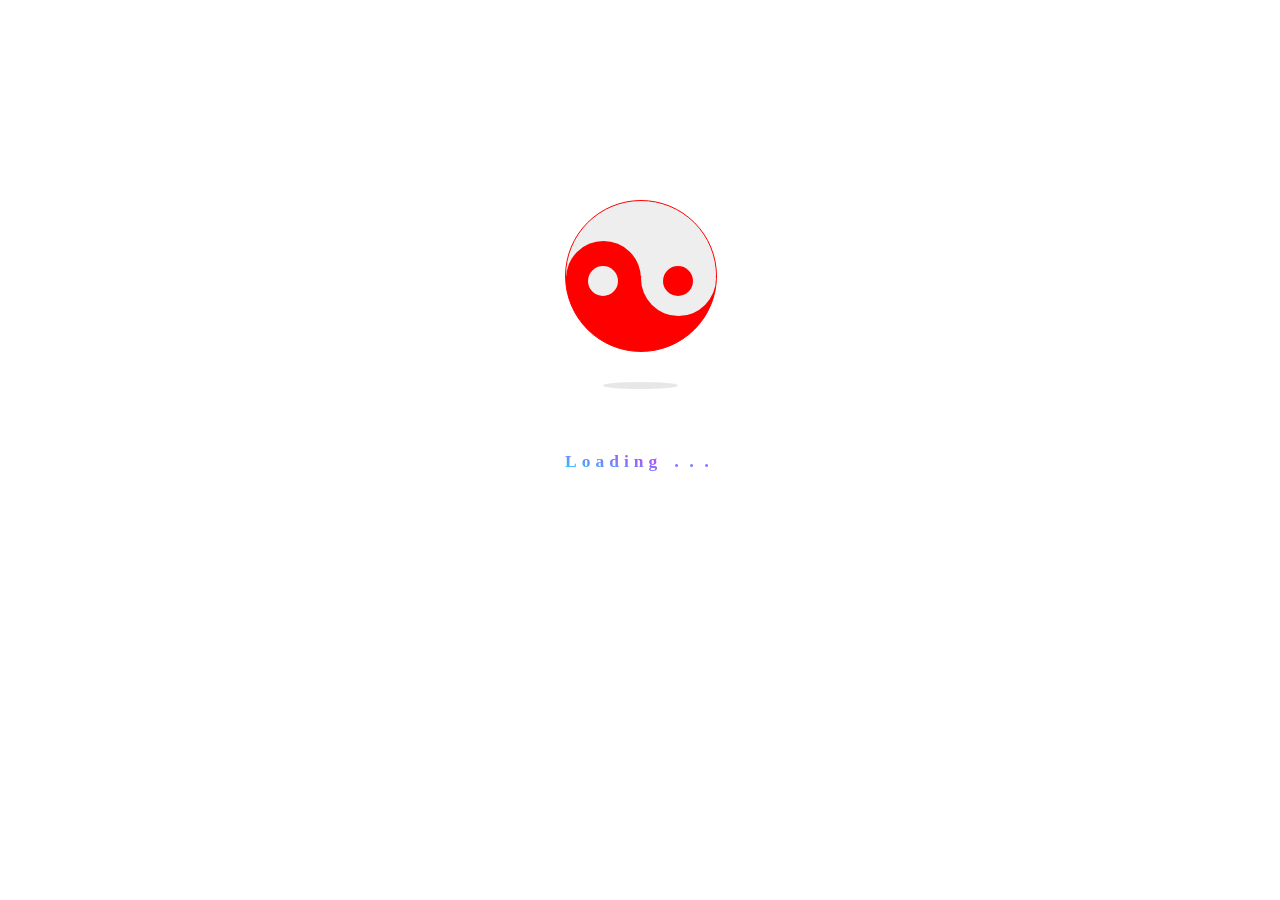
<file: index.html>
<!DOCTYPE html>
<html>

<head>
	<meta charset="UTF-8" />
	<meta http-equiv="X-UA-Compatible" content="IE=edge" />
	<meta name="viewport" content="width=device-width, initial-scale=1.0" />
	<!-- Global site tag (gtag.js) - Google Analytics -->
	<script async src="https://www.googletagmanager.com/gtag/js?id=UA-131267722-7"></script>
	<script>
		window.dataLayer = window.dataLayer || [];
		function gtag() {
			dataLayer.push(arguments);
		}
		gtag("js", new Date());

		gtag("config", "UA-131267722-7");
	</script>

	<script src="https://cdn.bootcdn.net/ajax/libs/jquery/3.6.0/jquery.min.js"></script>
	<script src="https://cdn.bootcdn.net/ajax/libs/vue/2.6.14/vue.js"></script>
	<!-- 引入样式 -->
	<link rel="stylesheet" href="https://cdn.bootcdn.net/ajax/libs/element-ui/2.15.3/theme-chalk/index.min.css" />
	<!-- 引入组件库 -->
	<script src="https://cdn.bootcdn.net/ajax/libs/element-ui/2.15.3/index.min.js"></script>
	<script src="https://cdn.bootcdn.net/ajax/libs/qrious/4.0.2/qrious.min.js"></script>
	<title>幻想乡地图</title>
	<link rel="stylesheet" href="css/style.css" media="screen" type="text/css" />
	<link rel="icon" href="favicon.ico" />
	<link rel="shortcut icon" href="shortcut_favicon.ico" />
	<!-- QQ卡片 -->
	<meta itemprop="site_name" content="幻想乡地图">
	<meta itemprop="title" content="幻想乡地图">
	<meta itemprop="description" content="这是一份来自幻想乡的地图">
	<meta itemprop="url" content="https://map.thwiki.cc/">
	<meta itemprop="image" content="https://map.thwiki.cc/assets/thb.png">
	<meta property="og:site_name" content="幻想乡地图">
	<meta property="og:title" content="幻想乡地图">
	<meta property="og:description" content="这是一份来自幻想乡的地图">
	<meta property="og:url" content="https://map.thwiki.cc/">
	<meta property="og:image" content="https://map.thwiki.cc/assets/thb.png">
	<meta property="twitter:site_name" content="幻想乡地图">
	<meta property="twitter:title" content="幻想乡地图">
	<meta property="twitter:description" content="这是一份来自幻想乡的地图">
	<meta property="twitter:url" content="https://map.thwiki.cc/">
	<meta property="twitter:image" content="https://map.thwiki.cc/assets/thb.png">
</head>

<body ondragstart="return false">
	<div id="app">
		<div class="loadding" v-show="!loaded">
			<div class="head">
				<div class="yinyang">
					<div class="red">
						<div class="point" style="background-color: #eee"></div>
					</div>
					<div class="white">
						<div class="point"></div>
						<div class="point" style="background-color: red"></div>
					</div>
				</div>
				<div class="shadow">
					<span></span>
				</div>
				<div class="load">
					<p>Loading</p>
					<span></span>
					<span></span>
					<span></span>
				</div>
			</div>
		</div>
		<!-- 导航栏 -->
		<div class="card-holder" style="display: none" v-show="loaded">
			<!-- 第一栏 -->
			<p>详细地点仅做标记，无跳转</p>
			<div class="card-wrapper" v-for="map in mapList">
				<div class="card" :style="'background:'+map.mapColor+';'" @click="moveMap(map)">
					<span class="card-content" v-text="map.mapName"></span>
				</div>
				<div class="seccard">
					<div class="seccard-item" v-for="submap in map.subMap"
						:style="(submap.find?'background:'+map.mapColor+';':'')">
						<span class="seccard-content" v-text="submap.mapName"></span>
					</div>
				</div>
			</div>
		</div>
		<!-- 导航栏 -->

		<audio controls="controls" preload hidden ref="BgmPlayer" loop="loop">
			<source src="assets/bgm.mp3" />
		</audio>
		<!-- 35vw  -->
		<!--这里是音乐-->
		<div class="music play" @click="playMusic" ref="musicBtn" style="display: none" v-show="loaded">
			<svg t="1634609363630" class="icon" viewBox="0 0 1024 1024" version="1.1" xmlns="http://www.w3.org/2000/svg"
				p-id="2563" width="30" height="30">
				<path
					d="M875.52 433.152q-7.168-1.024-12.8-10.24t-8.704-33.792q-5.12-39.936-26.112-58.88t-65.024-27.136q-46.08-9.216-81.408-37.376t-58.88-52.736q-22.528-21.504-34.816-15.36t-12.288 22.528l0 44.032 0 96.256q0 57.344-0.512 123.904t-0.512 125.952l0 104.448 0 58.368q1.024 24.576-7.68 54.784t-32.768 56.832-64 45.568-99.328 22.016q-60.416 3.072-109.056-21.504t-75.264-61.952-26.112-81.92 38.4-83.456 81.92-54.272 84.992-16.896 73.216 5.632 47.616 13.312l0-289.792q0-120.832 1.024-272.384 0-29.696 15.36-48.64t40.96-22.016q21.504-3.072 35.328 8.704t28.16 32.768 35.328 47.616 56.832 52.224q30.72 23.552 53.76 33.792t43.008 18.944 39.424 20.992 43.008 39.936q23.552 26.624 28.672 55.296t0.512 52.224-14.848 38.4-17.408 13.824z"
					p-id="2564"></path>
			</svg>
		</div>
		<div class="buyMap" @click="buy" style="display: none" v-show="clearStatus&&loaded">Clear！！</div>
		<!-- 这里是一个可以控制背景音乐播放暂停的开关 -->
		<div class="root" style="display: none" v-show="loaded">
			<template v-for="map in mapList">
				<div v-for="submap in map.subMap" :key="submap.mapID" :class="'place'+' '+submap.mapID" :style="{
						position: 'absolute',
						top: submap.top,
						left: submap.left,
						width: submap.width,
						aspectRatio: submap.aspect_ratio,
						borderRadius:submap.border_radius,
						paddingTop: submap.padding_top
					}" @click="showMsg(submap)" :ref="submap.mapID">
				</div>
			</template>
			<div class="topic">
				<div class="thblogo">
					<a href="https://thwiki.cc" target="_blank" title="点击进入THBWiki">
						<img src="./assets/thb.png" />
					</a>
				</div>
				<div class="mzsm">
					<p>本图内容及说明文本内容均为爱好者根据原作内容收集整理而来，并非官方设定。</p>
					<p>illustrator:黄瓜(PIXIV 6681779)</p>
				</div>
			</div>
			<img src="./assets/map.thb2.min.jpg" class="image" ref="background" />
		</div>
	</div>
</body>
<!-- 禁止右键 -->
<script language="JavaScript">
	if (window.Event) document.captureEvents(Event.MOUSEUP);

	function nocontextmenu() {
		event.cancelBubble = true;
		event.returnValue = false;
		return false;
	}

	function norightclick(e) {
		if (window.Event) {
			if (e.which == 2 || e.which == 3) return false;
		} else if (event.button == 2 || event.button == 3) {
			event.cancelBubble = true;
			event.returnValue = false;
			return false;
		}
	}
	document.oncontextmenu = nocontextmenu; // for IE5+
	document.onmousedown = norightclick; // for all others
</script>
<!-- 主体脚本 -->
<script>
	function init() {
		app = new Vue({
			el: "#app",
			data() {
				return {
					img: new Image(),
					loaded: false,
					clearStatus: false,
					mapList: [
						{
							mapName: "天空之中",
							mapColor: "#4169E1",
							subMap: [
								{
									mapID: "satellitetorifune",
									mapName: "卫星空间站鸟船",
									mapDesc:
										`在近未来的某个时间，人类发射的宇宙空间站。
鸟船上搭载了一个完整的，并且经过人工挑选与优化的动植物生态系统。在宇宙环境中进行生态循环实验，借此寻找改造地球环境的方案参考，这就是鸟船的目的。
或许是为了祈求平安运行，空间站中搭建了一座天鸟船神社。
然而，因为原因不明的机械故障，现在的鸟船已经变成了失去功能的太空垃圾，漂浮在地月系的其中一个拉格朗日点上。虽然失去了原有的功能，但是鸟船上的生态系统仍然保持着循环和演化：植物脱离人工控制，形成了盘根错节的丛林；封闭环境加上宇宙辐射，生物大都独立演化成了地球上没有的亚种，甚至突变进化出了类似奇美拉一样的有翼猫型生物，也出现了地球不存在的新种病毒。
专家学者们揶揄道：“日本的技术人员花了那么多钱，结果只是在宇宙中建造了一座遗迹。”故此，这座废弃的空间站也被称为“鸟船遗迹”。`,
									find: false,
									top: "0.5%",
									left: "10%",
									width: "35%",
									padding_top: "",
									aspect_ratio: "16/15",
									border_radius: "",
								},
								{
									mapID: "Moon",
									mapName: "月球",
									mapDesc:
										`地球的卫星。
表之月是外界的人类所见的月球。真空环境、宇宙辐射、贫瘠的荒漠、无数的陨石坑、亿万年前的月球岩浆活动形成的玄武岩平原“月海”、探测车和卫星的残骸、美国人留下的旗帜，这就是表面的月球。
里之月是幻想侧的住民所见的月球。没有波涛的平静海洋、硕果累累的桃树、翠绿的灌木草地，一年到头的气候兼具春季的温暖、夏日的活力、秋天的丰收、冬日的寂静，生活在其中的人与兔子安宁自在，维持着永远的祥和，这就是里侧的月球。
月都是月之民所居住的城市位于里之月，被结界保护，只有在月海上以特定的行动路线才能进入。月都的位置不在月球表面，而是在字面意思上的月球“里”，坐落于月球背面地壳的内侧。
月都是近乎无秽的世界。相互捕食、掠夺、竞争、厮杀，生物只要活着就会产生污秽，污秽则会给予生物“寿命”这一终点。月之民的领导者·月夜见，在几千万年之前就发现了污秽的法则，为了逃离寿命的桎梏，他带着亲族和朋友来到没有生命的月球定居，建立了月都。
月之民拥有远超人类文明的科技水平与武装力量，然而，即使是对冒犯了月之都的地上入侵者，他们也不会使用武力惩罚，因为对月之民而言，生活在充满污秽的地上世界就是最残酷的刑罚。月都的建筑乍看上去像是古代中国的风格，但是其中蕴含的技术远远超过了现有的人类文明水平。
不少月之民都具有“神”的身份，或许，月之都就是神话中所谓的“高天原”。`,
									find: false,
									top: "5.5%",
									left: "13%",
									width: "80%",
									padding_top: "",
									aspect_ratio: "32/31",
									border_radius: "100%",
								},
								{
									mapID: "dreamworld",
									mapName: "梦世界",
									mapDesc:
										`梦世界类似于现实世界的倒影。
一切生物所做的梦都是互相联系的，这些不同的梦境组成了梦世界。通过穿越不同的梦境，可以去到自己没有去过的地方、见到自己从未见过的人、经历自己从未经历的事。
借助这个性质，可以在梦世界完成一些在现实世界中较为困难的空间移动。“第四槐安通道”就是一条利用这个原理，连接了幻想乡与月都的通道。
与现实世界一样，梦世界也有自己的住民。梦住民，说白了就是现实住民“梦中的自己”，一般来说，梦住民拥有比现实住民更加强烈的性格，会加倍表现出许多清醒状态下被压抑住的欲望。
在不做准备的情况下以肉身进入梦世界是非常危险的，不仅是环境危险，诸位梦居民也没有现实世界的常识和规则束缚，说不定会凶暴地袭击过来，毕竟是在梦里。
[[哆来咪·苏伊特]]是梦世界的管理者与监视者，负责维持梦世界和梦居民情况的稳定。`,
									find: false,
									top: "15.4%",
									left: "7.1%",
									width: "87.2%",
									padding_top: "",
									aspect_ratio: "1116/468",
									border_radius: "",
								},
								{
									mapID: "paradise",
									mapName: "天界",
									mapDesc:
										`天界是悬浮于天空中的净土，天人与佛陀所居住的 “极乐世界”。
据说天界曾是一块巨大的要石，在遥远的过去，当它拔地而起、升向空中的时候，所引起的巨大灾害毁灭了地上的一切生灵。
天界被七彩的霞光与茫茫云海所环绕，鲜花遍地、芳草如茵、仙音缭绕，盛产无尽的美味仙桃与美酒。
据说天界漂浮在冥界上空，但是穿过幻想乡上空的云海也能到达。也许是因为天界在性质上更接近异世界，与其他世界不仅仅以物理位置的逻辑相连。
生活在天界的大多是天人与佛陀，以及服侍天人的天女。天人们个个法力无边、学识广博、恬淡怡然、无欲无求、知足常乐。
天人虽然拥有无限的生命，但是也要定期应对死神的考验。如果被死神的精神攻击所动摇，就会陷入五衰，失去天人的神力和资格。
另外，也不是每位天人都是贤人英才，一人得道鸡犬升天，也有自身道行不足，却沾了家族的光一起升天的不良天人。如名居守的分家，比那名居家的[[比那名居天子]]，就是一名屡次惹出麻烦，甚至被逐出天界一段时间作为惩罚的问题少女。
据说，拥有显赫功德的人、思想觉悟深刻的人在死后有成为天人的资格，道行高深的仙人甚至能肉身升天。然而，似乎天界早就对外宣称“这里已经人满为患了”，这些拥有天人资格的幽灵只能滞留在冥界。
天界真的满员了吗？还是说，仅仅是天人们不想吸纳新成员呢？`,
									find: false,
									top: "21.2%",
									left: "20.9%",
									width: "43.8%",
									padding_top: "",
									aspect_ratio: "561/316",
									border_radius: "",
								},
								{
									mapID: "underworld",
									mapName: "冥界",
									mapDesc:
										`所谓的“彼世”，被幽明结界分隔在此世之外。
幽灵在经过审判之后，有罪的被贬下地狱受刑，无罪和有功之人则是在冥界等待转世或升天。
冥界幽静而四季鲜明，入春遍布樱花之美，深秋尽染红叶之色。只是，栖息在此地的昆虫鸟兽几乎都是死者，不会鸣叫、生息，只是静静地徘徊。
冥界是究极的“寂”的世界。在这里虽有四季，却无枯荣；虽有鸟兽，却无生命；虽有昼夜，却无时间。物品不会腐坏朽化，食物不会变质，气味不会消散，心智也不会成长，是保持着永恒的世界。
冥界的主人是西行寺家的大小姐[[西行寺幽幽子]]，白玉楼则是她的居所。
按理来说，冥界本不应该存在生者，然而在某次事件之后，此世与彼世的结界变弱了，几名随心所欲的人类（？）偶尔也会出现在冥界，赏花饮酒，给这个寂的世界带来一丝活力。`,
									find: false,
									top: "24.3%",
									left: "68.3%",
									width: "23.5%",
									padding_top: "",
									aspect_ratio: "301/226",
									border_radius: "",
								},
							],
						},
						{
							mapName: "山&森林",
							mapColor: "#008B45",
							subMap: [
								{
									mapID: "yama",
									mapName: "妖怪之山",
									mapDesc:
										`在幻想乡中，只要谈到“山”，就一定指的是妖怪之山。
妖怪之山不只是一座山峰，而是像用双手捧起水一样环绕幻想乡的一整个山脉。妖怪之山的主峰非常高大，有四千米以上，妖怪之山即是垮塌之前的八岳。
妖怪之山是一座仍然在活动中的火山，偶尔还能看见山顶冒出的浓烟。由于海拔跨度大，山上的植被种类繁多。秋天的时候，红叶尽染，宛如漫山火焰般壮观；初春的时候，积雪消融，白色的早樱和黄绿色的新芽四处点缀，充满了生命力和神秘性。想要欣赏此番绝景的人，可以借助索道前往守矢神社。
	这座山被以天狗为首的妖怪统治着。天狗的领地意识非常强，也很排外，对于贸然进山的人类会毫不犹豫地驱逐。这里是幻想乡最古老的地点之一，盘踞着众多的妖怪与神明，除了天狗之外，这里还有山姥、山犬等等凶恶的妖怪，普通人毫无准备地进山就如同不穿衣服走进暴雪之中一样，是纯粹的自杀行为。
或许是因为无法接近，人们流传着不少关于这座山的传闻，例如：妖怪之山的内部是中空的，天狗和河童在其中建造了一个全自动化的乌托邦城市；妖怪之山中存在着通向外界的出口，河童就是从其中偷取外界的技术的，等等。就像传闻说的一样，这座山还有不少未探明的神秘。`,
									find: false,
									top: "28%",
									left: "7.3%",
									width: "89.9%",
									padding_top: "",
									aspect_ratio: "1151/580",
									border_radius: "",
								},
								{
									mapID: "rainbowdragoncave",
									mapName: "虹龙洞",
									mapDesc:
										`位于妖怪之山山顶背面的矿洞。洞内极度缺氧，人类难以在其中活动。
虹龙洞出产一种名为龙珠的特殊矿物。
所谓龙珠，是一种伊奘诺物质，是在人类诞生之前的太古时代就存在于世的“神的矿物”。`,
									find: false,
									top: "27.2%",
									left: "39.5%",
									width: "5.5%",
									padding_top: "",
									aspect_ratio: "70/53",
									border_radius: "",
								},
								{
									mapID: "scripturehall",
									mapName: "被遗弃的经堂",
									mapDesc:
										`在密宗——如修验道——的信徒中，有一部分僧侣认为远离俗世的艰苦环境有益于修炼心性、禅悟真理。他们在山中修建了隐秘的经堂，在其中隐居修行。
然而，在山中发现的这些经堂无一例外都是无人居住的荒废状态，而山下的村落里也没有听说过有哪位高僧修行归来。这些修行僧们并不是遭了山中的野兽和妖怪的毒手，而是被天狗带走了，被遗弃的经堂则会成为儿童天狗的游乐探险场所。`,
									find: false,
									top: "27.6%",
									left: "27.5%",
									width: "5.9%",
									padding_top: "",
									aspect_ratio: "80/50",
									border_radius: "",
								},
								{
									mapID: "moriyashrine",
									mapName: "守矢神社",
									mapDesc:
										`位于妖怪山高处的一所神社。
守矢神社本是外界的神社，数年前，整座神社以及附属的湖被其供奉的神明一起转移到了幻想乡。
守矢神社的标志性景观是林立的御柱和悬挂于本殿的巨大注连绳，充分表现出了神的庄重与威严。这里还有一间宝物殿，不过其中储存的大部分物件并非宝物，而是外界的普通家电，在幻想乡中只是单纯的废品而已。
神社中供奉着两柱神（准确地说是三柱）。
[[八坂神奈子]]是守矢神社的代表，山与风之神，技术之神，似乎也曾是一尊军神。神奈子热衷于通过技术革新运动收集信仰，在来到幻想乡之后，先后尝试了核聚变反应炉、常温核聚变和水力发电等等活动来开发新能源。
[[洩矢诹访子]]是守矢神社真正的主人，和喜欢四处活动的神奈子不同，她很少离开神社现于人前。诹访子的主要权能是役使祟神·御左口神，御左口神是一条目露红光、拥有岩石身躯的白色大蛇，能够改造地形、肥沃土地，也可以用诅咒吐息把土地变成荒芜的不毛之地。
[[东风谷早苗]]是守矢神社的巫女，风祝，侍奉着二位神明。她在身为人类的同时也是神，所谓现人神。她常常在村庄中帮助人们解决问题、表演一些奇迹和神力，以此来收集信仰。她本是现代社会的住民，正在学习融入幻想乡的过程中。
前往神社的路途不仅山道遥远艰险，还要穿过天狗的领地，对普通人来说无异于自杀。所以，直到前不久为止，守矢神社的主要信徒还是山中的河童与天狗。`,
									find: false,
									top: "29%",
									left: "35%",
									width: "31.6%",
									padding_top: "",
									aspect_ratio: "405/116",
									border_radius: "",
								},
								{
									mapID: "kasenszone",
									mapName: "华扇邸",
									mapDesc:
										`充满谜团的自称仙人，茨华仙的住所。
据说，将仙术研习到一定阶段之后，就可以掌握创造空间的技能。强大的仙人们就这样居住在自己创造的仙界之中。
[[茨木华扇]]的仙界有一些不同，并不是凭空创造出来的空间，而是把山中的一部分划为了属于自己的空间。虽然从外面能隐隐约约看到其中的草木，但是一般人不沿着特定的路线就没办法进入华扇的仙界，只会在雾中原地打转而已。
华扇十分注重与自然生灵共存，仙界中也充满绿意、花团锦簇，还生长着十数米高的参天巨树。这里与外界相隔，即使山中雨雪交加，仙界中也是温暖如春。
除了华扇之外，这里还居住着华扇收养的各种珍禽异兽，如老虎彭祖、幼龙黄帝、雷兽务光、大鹫久米、竿打等等，还是不要有趁着主人不在家偷偷闯入的念头为好。`,
									find: false,
									top: "30%",
									left: "11.8%",
									width: "11.2%",
									padding_top: "",
									aspect_ratio: "143/92",
									border_radius: "",
								},
								{
									mapID: "ropeway",
									mapName: "索道",
									mapDesc:
										`为了能让信徒安全地抵达神社，守矢神社在山中修建了一条从山脚直达神社的索道。
山中的妖怪和天狗们起初并不同意让人类轻易地穿过自己的领地，在守矢神社不断地交涉与协商下，用了近十年的时间，终于将索道建成。
这条索道由河童承包搭建，使用间歇泉的水力作为动力，无论冬夏雨雪都可运行，还有天狗随行作为护卫，保护游客不受不懂规矩的妖怪袭击。唯一会威胁到索道运行的是山中时而刮起的旋风·天狗风，则由作为风神的八坂神奈子亲自消解。
在妖怪的保护下，从半空中俯瞰人类禁止踏足的圣域，把种种野兽妖魔踩在脚下，对一般人来说，一定会是一次新奇的体验。`,
									find: false,
									top: "30%",
									left: "27.7%",
									width: "7.3%",
									padding_top: "",
									aspect_ratio: "94/137",
									border_radius: "",
								},
								{
									mapID: "waterfall",
									mapName: "九天瀑布",
									mapDesc:
										`由山顶的风神之湖向山脚泄下的豪壮瀑布。深秋时分，白色的激流裹挟着红叶倾泻而下实乃绝景。
这座瀑布在天狗的管辖与监视之下，随意地靠近会被白狼天狗卫队攻击并驱逐。`,
									find: false,
									top: "29.7%",
									left: "51.7%",
									width: "11.8%",
									padding_top: "",
									aspect_ratio: "151/304",
									border_radius: "",
								},
								{
									mapID: "kappasmarket",
									mapName: "河童市场",
									mapDesc:
										`一般来说，山中的妖怪都对人类抱有敌意，然而河童是其中的异类。他们亲近人类，会积极地与人类交易物品、出现在各种集会活动上摆摊。
每年夏天，河童都会在河谷中举办同时面向人类和妖怪的集市，贩卖自己开发的技术产品。
虽然其他妖怪也会在集市中出没这一点有些危险，不过对好奇心旺盛的人来说，这是难得的可以随意玩赏河童的道具的机会，不容错过。在这里可以找到河童仿制外界的物品发明的照相机、对讲机、吸尘器等物品，也有充满了河童风格的机械手、取尻子玉器等等。但是，河童的道具大多数是用水流驱动的，对不能像河童一样控制水的人来说，买回去也多半是发挥不了功能的摆设而已。
河童们十分重视这场集市活动，曾经有一次，还专门为了集市制作了巨大机器人模样的招牌气球“非想天则”。“非想天则”看上去是会动的巨大机器人，实际上是依靠蒸汽压力、只能实现小幅度摆动手臂这样的简单动作，只是一块大铁皮而已。`,
									find: false,
									top: "31.5%",
									left: "64.8%",
									width: "12.5%",
									padding_top: "",
									aspect_ratio: "160/184",
									border_radius: "",
								},
								{
									mapID: "valley",
									mapName: "玄武涧",
									mapDesc:
										`玄武涧是一片连接魔法森林与妖怪之山山脚的河谷，由大量六角形节理的柱状玄武岩构成。这是妖怪之山在过去的某次喷发中留下的。
河童的总基地就建立在玄武涧的某处，河童对这里进行了各种各样的改造，岩壁上布满了管道。
有传闻玄武涧的深处居住着真正的玄武，不过传闻的真实性就另说了。`,
									find: false,
									top: "34.1%",
									left: "28%",
									width: "61.4%",
									padding_top: "",
									aspect_ratio: "786/80",
									border_radius: "",
								},
								{
									mapID: "frogpool",
									mapName: "大蛤蟆之池",
									mapDesc:
										`位于妖怪之山半山腰处的小池塘，离山的入口不远，不过毕竟是在这座妖怪统治的山中，一般人很少接近。
据说，这池塘中的水是十分灵验的神水，在进行神事时必不可少。
传说池中住着一只能一口吞下一个小孩的巨大蛤蟆，保护着池塘免遭破坏与亵渎。但是，只要不去亵渎池塘，大蛤蟆就不会对人表现出凶暴的一面，向它供奉贡品的话，甚至还能保证你的回程平安无事。
池塘中的莲花十分漂亮。阳光透过树叶斑驳地落在水面上，映衬着水中漂浮的莲花与莲叶，更显出了池塘的神秘。在池塘边有一间小祠堂。已经没人知道到底是谁在何时出于什么目的建造了它，但是人类都会向它献上供品。从供品很快就会消失这点来看，这里的的确确在祭祀着什么。`,
									find: false,
									top: "32.9%",
									left: "81.9%",
									width: "10.2%",
									padding_top: "",
									aspect_ratio: "130/106",
									border_radius: "",
								},
								{
									mapID: "forest",
									mapName: "魔法森林",
									mapDesc:
										`这是一座湿度极高的原始森林，茂密的常绿乔木遮天蔽日，地上则是真菌和苔藓组成的厚实地毯，空气中弥漫着怪物蘑菇散发的孢子，还有各种动植物在高湿度温度下腐烂散发而出的瘴气，环境非常不适宜人类居住。
这里盛产各种神奇生物：一米多高的食人牵牛花、长在树上的魔法西瓜、小孩那么大的怪物独角仙、神秘的巨大森蚺、还有无数的致幻蘑菇，等等。再加上，有很多妖精居住在此，妖精们最喜欢对人恶作剧了。在魔法森林的危险环境中，妖精引起的小小的迷路或失足也都可能会致命，没有充足的准备还是不要轻易进入这里。
这片森林之所以被称为魔法森林，是因为这里大量生长着有致幻效果的蘑菇。只要靠近这种蘑菇，也会令人像被施上了魔法一样产生幻觉。致幻蘑菇产生的幻觉有助于提高魔法使的魔力，所以住在这片森林里的魔法使也很多。
无论怎么看，魔法森林的植被和生物都不像是幻想乡原生的。有人猜测，这座森林也是“漂流”到此地的地点之一。`,
									find: false,
									top: "34.5%",
									left: "11.7%",
									width: "70.5%",
									padding_top: "",
									aspect_ratio: "904/289",
									border_radius: "",
								},
								{
									mapID: "fairytree",
									mapName: "三月精的旧居",
									mapDesc: "光之三妖精曾经居住在这棵树中，因为有妖精居住，所以生长得特别高大茂盛。",
									find: false,
									top: "33.3%",
									left: "4.4%",
									width: "10.6%",
									padding_top: "",
									aspect_ratio: "136/193",
									border_radius: "",
								},
								{
									mapID: "wiretower",
									mapName: "电线塔",
									mapDesc:
										`由于被人类遗忘而流进幻想乡的巨大电线塔，爬满了藤蔓，已经失去了原有的功能。
好奇的妖精会将这里当做游乐场。`,
									find: false,
									top: "35.3%",
									left: "14.8%",
									width: "6.5%",
									padding_top: "",
									aspect_ratio: "83/168",
									border_radius: "",
								},
								{
									mapID: "aliceshouse",
									mapName: "人偶之森",
									mapDesc:
										`魔法森林中有这样一所宅邸：雪白的外墙、藏青色的屋顶，藤蔓植物从二楼的露台垂下。
第一眼看到它的人，一定会赞叹它的典雅可爱，但是当你好奇地凑上前去，通过大大的桃花心木窗框观察屋内时，看到的却是这么一副诡异的景象：成百上千的少女人偶整齐地摆放在桌上、柜子上、窗沿上、屋内每一处，居然还有几只人偶拿着掸子和刷子在打扫卫生、在缝补同伴、在看守炉灶。因此，这附近也被人称为人偶之森。
除了人偶之外，屋子里还充满了屋主收集来的各种西洋饰物、摆件，以及魔法书籍。
这幢屋子的主人是一位善于操控人偶的少女魔法使，[[爱丽丝·玛格特洛依德]]。
虽然爱丽丝已经是超越凡人的魔法使，不过，或许是成为非人存在的时间还不长，她对人类仍然态度友善，会大方地让迷路的人在此留宿。但是她似乎不擅长与人交往，即使同坐在一张桌子上，她也只是默默地读书、维护人偶，不发一语，给人感觉很难相处。`,
									find: false,
									top: "35.4%",
									left: "45.1%",
									width: "11%",
									padding_top: "",
									aspect_ratio: "141/103",
									border_radius: "",
								},
								{
									mapID: "marisashouse",
									mapName: "雾雨魔法店",
									mapDesc:
										`一幢西洋风格的小屋。屋内屋外都充斥着各种杂物，有信箱、路牌、船舵、柜子、球棒、易拉罐，叫得出名和叫不出名的，还保留着形状的和看不出原型的，无奇不有，乍一看会以为是堆放大件垃圾的废品站。
和各种垃圾躺在一起的招牌则默默抗议着这一点，上面写着这栋建筑真正的名字：雾雨魔法店。这些都是屋主收集来的“宝物”，这里的屋主擅长收集物品，却不擅长评估物品的价值。
这里是解决妖怪问题的专家·[[雾雨魔理沙]]的家&店铺，雾雨魔法店就是所谓的万事屋。只要掏钱，从妖怪退治到恋爱顺利，她（自称）可以帮你解决任何问题。
毕竟她经常和博丽的巫女一起行动，在解决妖怪问题上的能力大概还是有保障的。只不过，她是个会偷奸耍滑的人，会不会真的帮你诚实公正地把事情办妥就不一定了。
魔法森林不是一个适合开店的地段，其实自魔法店开业以来，还没有妖精之外的客人上门。不过这并难不倒她，魔理沙会跑到神社去，从博丽的巫女那儿把人们委托她的工作抢走。
此外，她还有一座小小的天文望远镜。`,
									find: false,
									top: "36.1%",
									left: "61.5%",
									width: "9.5%",
									padding_top: "",
									aspect_ratio: "122/78",
									border_radius: "",
								},
								{
									mapID: "scarletmansion",
									mapName: "红魔馆",
									mapDesc:
										`伫立在雾之湖畔的红色洋馆，以及环绕周围的庭园，这就是红魔馆。
红魔馆是从外界转移到幻想乡中的外来建筑，和洋馆的主人一样，一副自我中心的傲慢样子，与周围的景色格格不入。不过，二十几年过去了，大家也对这间洋馆产生了些许亲切的感情。
从外侧看上去，红魔馆内部起码有三层，外墙就像是被凝固的血液漆过一样，呈暗红色；有一座钟楼和数座塔楼，从洋馆的正面伸出一片豪华的白色大理石露台，露台正对着庭院；与洋馆给人的压抑感相反，庭院被修建得整洁明亮，喷泉静静流淌，长满了奇花异草。让人在意的是，红魔馆的窗户特别少。这也难怪，因为馆主是一位不喜欢阳光的吸血鬼。说到吸血鬼，大家可能会有昏暗阴冷的印象，脑子里浮现蝙蝠飞舞的画面，不过这座洋馆倒是经常举办热闹的活动，充斥着妖精女仆的欢声笑语。
撇开光线昏暗不谈，馆中的装潢富丽堂皇，充满了珍奇的物品和摆件。收集稀有的物品是馆主的兴趣，虽然身处幻想乡，但是她似乎有着从外界输入物品的渠道。
洋馆的主人——[[蕾米莉亚·斯卡蕾特]]是一位年幼的吸血鬼贵族，蕾米莉亚总是充满孩童般的任性和好奇（本来就还是个孩子），好大喜功，热衷于尝试新事物，不过偶尔也会体现出身为贵族、领袖和长寿种族的威严。
服侍这位小小的主人的是女仆长·[[十六夜咲夜]]。咲夜总是面露从容不迫的微笑，一边管理着妖精女仆和整个红魔馆，一边满足蕾米莉亚各种各样的任性要求。她自称人类，不过，天天和恶魔为伍的人类，要么就是让人瞠目结舌的傻瓜，要么就是对自己的能力有绝对自信的强者，或是两者都有。咲夜有着操纵时间与空间的强大力量，她利用这份力量把馆中的事务治理得井井有条，红魔馆内部的空间比外表看起来大很多正是得益于她的能力。顺便，她非常善于料理。
[[帕秋莉·诺蕾姬]]是居住在红魔馆中的魔女，蕾米莉亚的挚友。帕秋莉平时深居简出，而且她身体不好，基本都待在自己的地下图书馆中，由咲夜照顾她的生活起居。帕秋莉拥有广博的知识和睿智的头脑，无论是想去月球还是在家里制造海洋，她都有办法满足蕾米莉亚。
[[红美铃]]是洋馆的门卫兼园丁，虽说肩负看守大门的职责，但是却难称敬业，经常把熟面孔漏过去。她是来自中国大陆的妖怪，为什么会和一众西洋恶魔走到一起，这一点还是个谜。
[[芙兰朵露·斯卡蕾特]]是蕾米莉亚的亲妹妹，似乎是比蕾米莉亚更为危险的吸血鬼。平时芙兰朵露都自愿待在洋馆的地下室里，恐怕没有特别的幸运是见不到她的。不过，倘若真的见到她，是幸运还是不幸就不好说了。
身为人类，按理来说不应该随意接近恶魔的洋馆。不过，这里隔三差五就会在晚上举办露天宴会，妖精女仆们和馆主的诸位好友举着红酒、品尝着幻想乡难得一见的西洋肉类料理，谈笑起舞。就算混进了一两个生面孔，心胸宽大的馆主也会在露台上微笑着俯瞰会场、权当没看见吧。`,
									find: false,
									top: "37.3%",
									left: "68.0%",
									width: "23.4%",
									padding_top: "",
									aspect_ratio: "300/162",
									border_radius: "",
								},
								{
									mapID: "kourindou",
									mapName: "香霖堂",
									mapDesc:
										`在魔法森林的入口，有一幢奇妙的建筑物。这座建筑物的内外都被莫名其妙的器具堆得满满的，是一间安静、昏暗得让人无法判断其是否在营业中的古董店，其名为香霖堂。
这家店的商品囊括了外界与幻想乡、人类与妖怪、此世与彼世、损坏与完好，可以说是琳琅满目、无奇不有。但是，不少器具的使用方法就连这家店的店主自己也不知道，所以虽然店中有很多令人感兴趣的东西，但是其中大部分都卖不出去。店中无论哪个商品都没有标注价格，若是想入手心仪的商品，就必须和店主商量。但是，店主本身也是一个收藏家，大部分有价值的商品他根本就不打算出手，问了也是白搭。
店主·[[森近霖之助]]是一位半妖。无论来客是人类还是妖怪，他一视同仁地接待。霖之助看起来像一名青年男子，其实有着远超一般人类的人生阅历。他善于观察、总结和思考，是个博学多识的人——只不过，他的不少学问知识都是自己总结出来的，只有他自己承认，在一般人看来就是胡说八道。最好不要盲从他的结论，只要接受他话中包含的情报和逻辑就好了。
从人类村落到香霖堂有一定距离，而且沿途是妖怪时常出没的地方，所以要去那里买东西不太方便。虽说如此，在那里想必会有许多比想象中更为有趣的东西。但是，店主一旦打开了话匣子，一时半会是不会停下来的。而且，他的说明只顾自己，从来不考虑听众，有时还会毫不掩饰地表达鄙夷，着实令人生气。`,
									find: false,
									top: "38.8%",
									left: "15.2%",
									width: "17.3%",
									padding_top: "",
									aspect_ratio: "221/106",
									border_radius: "",
								},
								{
									mapID: "lake",
									mapName: "雾之湖",
									mapDesc:
										`由妖怪之山留下的山泉汇成的湖，每当太阳升起，这里就会被浓雾所覆盖，当夜幕降临，雾便会散去。雾产生的原因还不明了。
雾之湖的水中生活着近1米长的怪物鲤鱼，据记载，最大的一条足有15米，实在是太夸张了，很让人怀疑真实性。热衷垂钓的人经常会来这里一试身手。在雷雨交加的夜晚，成年的怪物鲤鱼会尝试从九天瀑布逆游而上，成功者即可蜕变为龙的幼体。
	除了怪物鲤鱼之外，这里还生活着人鱼等等喜欢出没在水边的妖怪，前去垂钓的同时也一定要注意自身安全。
因为阳光穿透不了浓雾，雾之湖周边非常阴冷，植物难以生长，妖精们也不喜欢住在这么缺乏生命的地方。
湖边有一所小小的冰屋，这是冰之妖精·[[琪露诺]]的家。按理来说，妖精是自然的具象，越充满生机的自然环境越容易出现妖精，而寒冷则是难以产生生命的恶劣自然环境，所以冰之妖精是非常罕见的。不过，因为没有其他同类妖精和她争抢力量，所以她比一般的妖精强大不少。可能这就是“越恶劣的环境越能催生顽强的生命”的道理吧。`,
									find: false,
									top: "39.5%",
									left: "42.2%",
									width: "51.8%",
									padding_top: "",
									aspect_ratio: "663/148",
									border_radius: "",
								},
								{
									mapID: "sungarden",
									mapName: "太阳花田",
									mapDesc:
										`正如其名，太阳花田是一片长满了向日葵的草原。说是草原，但是这里的向日葵足有两米多高，说是丛林也不为过。
太阳花田的地形呈稍微向南偏斜的钵状，导致从远处很难发现。在夏天，这里会化作一片橙黄色的海洋。虽然从人类村落到花田有一段路程，但是这里的美景值得一见。
不过，这片向日葵花田在晚上就会变成精力充沛的妖怪们的夏日音乐会会场，在被大量兴致高昂的妖怪包围之前还是赶紧回家为妙。但是，就算是白天来这里，也还是会遭到生息在此的大量妖精的捉弄，希望各位还是远远眺望一下景色就好了。
这里的向日葵总是会朝着太阳旋转，是因为妖精们在移动花盘。`,
									find: false,
									top: "40.4%",
									left: "2.9%",
									width: "38.3%",
									padding_top: "",
									aspect_ratio: "490/240",
									border_radius: "",
								},
								{
									mapID: "fairyparliament",
									mapName: "妖精议会",
									mapDesc:
										`传说，每当妖精遇到事关整个群体的重要问题时，太阳花田中就会出现一个小小的圆桌议会，供妖精们商讨对策。
不过妖精们都不太聪明，说不定会议进行到一半就会把主题忘掉了。`,
									find: false,
									top: "41.5%",
									left: "43.5%",
									width: "20.7%",
									padding_top: "",
									aspect_ratio: "265/81",
									border_radius: "",
								},
								{
									mapID: "mouseshrine",
									mapName: "睡鼠神的神祠",
									mapDesc:
										`保佑村落不被落雷击中的睡鼠神的神祠。
在一场大雷暴之后，人们从一颗被雷击烧毁的树干中发现了一只在雷击中毫发无损、仍在酣睡中的睡鼠。人们认为它有避雷的神力，便将其供奉为村落的守护神。这座神祠就是用那颗树的残骸制成的。
睡鼠神虽然可能拥有神力，终究也就是只畜生，醒来之后便消失在自然中、觅食交配去了。而神祠中寄宿着的睡鼠神的神灵，依然保佑着村落。`,
									find: false,
									top: "42.5%",
									left: "65%",
									width: "5.7%",
									padding_top: "",
									aspect_ratio: "73/63",
									border_radius: "",
								},
							],
						},
						{
							mapName: "人类村落",
							mapColor: "#DAA520",
							subMap: [
								{
									mapID: "setdownpool",
									mapName: "置行堀",
									mapDesc:
										`置行堀是一片离村落有一段距离的池塘。
这座池塘归河童所有，据说在池底有着河童的秘密仓库。如果有人接近池塘，就会有某个装置发出“放下吧，放下吧”的声音把人赶走，故名为置行堀。
河童也偶尔会使用这里作为活动表演的舞台，比如海豹表演、机械尼西展览等等。`,
									find: false,
									top: "44.7%",
									left: "32.8%",
									width: "14.9%",
									padding_top: "",
									aspect_ratio: "191/140",
									border_radius: "",
								},
								{
									mapID: "ship",
									mapName: "圣辇船",
									mapDesc:
										`在幻想乡上空巡回的巨大浮空船。外形是一艘单桅帆船，不过只悬挂了一幅写着“宝”字的横帆，看起来没什么实用性。毕竟，这艘船不是依靠风力行进，而是由某位高僧的法器改造而来的灵力船。
说起圣辇船的来历，便是家喻户晓的传说《信贵山缘起》。信浓国的高僧·命莲用法力惩罚了贪婪的富豪，用会飞的托钵整个搬走了富豪的粮仓。命莲长期在这个粮仓中禅修，粮仓中积蓄了命莲的法力，变成了灵宝“飞仓”。后来，命莲的姐姐为了超度船幽灵·[[村纱水蜜]]的怨念，以飞仓为核心，用法力创造了一艘船、赠予了她，这便是圣辇船。
圣辇船有各种各样的神奇功能，可以完全自动驾驶、可以从物品中找出位置信息。船体坚韧，无论是地狱灼热还是魔界的妖风都无法摧毁它。而且，圣辇船仍然带着命莲的法力，如果在船上修身养性、参悟佛理，肯定能更快地开悟德道。船上的宝物室保存着飞仓的原型碎片和其他法器，不过，要是不想被从船上丢下去，还是别做非分之想为好。
圣辇船现在是观景游览船，每三天一次会降落到地上，供游客搭乘。为了招揽客人，还模仿七福神所搭乘的宝船而做了包装。从上空俯瞰幻想乡风景固然别有趣味，而且有命莲寺强大的住持保证你的安全（要说有多安全，大概就算是从天上掉下去她也能把你捞回船上这么安全），但是，这毕竟是一艘由妖怪操纵、有妖怪搭乘的妖怪船，胆小的人还是在地上仰头欣赏圣辇船的威严就好了。`,
									find: false,
									top: "44.6%",
									left: "70.2%",
									width: "15.3%",
									padding_top: "",
									aspect_ratio: "196/140",
									border_radius: "",
								},
								{
									mapID: "village",
									mapName: "人类村落",
									mapDesc:
										`幻想乡中唯一的人类聚落。只有生活在村落中的人类才会被视为“人类”。无论是从地理位置上还是从意义上，这里都可以称为是幻想乡的中心。
村落规模很大，可称得上是一个完整的“城市”，建筑多为江户时期样式的木质房屋。村中有两层商铺组成的商店街、豪绅居住的华贵院落、教导孩子识文断字的寺子屋、传授奇门遁甲的长屋、景色清爽的露天点心屋、赌场、烟馆，等等等等，繁多的建筑依其功能分布在各个区域，疏密错落，井然有序。
人类村落被高大的围墙包围。表面上，妖怪、妖精等等，是不允许进入人类村落墙内的，村落内是幻想乡的绝对安全区域。如果有少数无法无天的愣头青妖怪在村落内闹事，也会被更强大的家伙悄悄解决掉。然而，村落中也生活着不少非人之物，他们大多巧妙地把自己藏匿于人群之中，说不定，刚刚那位路过的高挑姐姐就是狸猫变成的。总之，“只要不让人察觉自己是妖怪就不算违反规定”，就是这么一回事。
人类村落的生活看似安宁祥和，但是，在幻想乡建立之后，这里的历史就近乎停滞。人们的精神思想毫无成长、安于现状，技术和生产力也没有发展。而那些偶尔会出现的、有着改变社会、启蒙思想的志向的人，总是在大家都没有察觉的时候就销声匿迹了。不用想，这是人为干预的结果。`,
									find: false,
									top: "46.7%",
									left: "11.1%",
									width: "83.8%",
									padding_top: "",
									aspect_ratio: "1073/559",
									border_radius: "",
								},
								{
									mapID: "bossyanshouse",
									mapName: "盐家大院",
									mapDesc:
										`经营盐生意的富商的院落，豪华气派。
家主前段时间因意外过世，门口还吊着安送死者的御灵灯。`,
									find: false,
									top: "47.3%",
									left: "17.1%",
									width: "13.9%",
									padding_top: "",
									aspect_ratio: "178/78",
									border_radius: "",
								},
								{
									mapID: "nitunting",
									mapName: "鲵吞亭",
									mapDesc:
										`鲵吞亭是村落中的一家居酒屋。
鲵吞亭中寄宿着自称座敷童子的[[奥野田美宵]]。美宵协助店主打理着店内诸多事务：打扫卫生、料理烹饪、接客、上酒、收银……充满活力的美宵带着笑容在店中忙前忙后是鲵吞亭的特色风景。
然而，美宵也有着自己的小秘密：每当夜深人静时，鲵吞亭就会变成专门接待妖怪的酒馆「蚕食鲸吞亭」。鬼、狸猫首领、天狗，许多强大的妖怪都会光顾这里。除此之外，美宵的身上还有诸多神秘之处。例如，她和店主的关系、她对灌醉别人有着异样的执着、不知为何，她总是从人们的记忆中消失……对于这些，博丽的巫女也有些在意，一直暗中关注着鲵吞亭。`,
									find: false,
									top: "48.5%",
									left: "20%",
									width: "10.8%",
									padding_top: "",
									aspect_ratio: "138/87",
									border_radius: "",
								},
								{
									mapID: "school",
									mapName: "寺子屋",
									mapDesc:
										`村落中的一所私塾，主要教授小孩子识字技能，还有一些基本知识。
这里的老师是兽人·[[上白泽慧音]]。慧音是白泽的兽人，是一种与人类关系匪浅的妖怪。在古代，白泽是皇帝的家教，也是皇家的历史编撰人。它通晓天下事，记录古今史，即使是天皇也无法忽视白泽提出的谏言和治国方针。
虽然慧音是这样一位名师，不过孩子们似乎并不怎么领情，经常抱怨：“慧音老师的课太枯燥了”“忘记写作业了，慧音老师给了我一头槌，好疼啊”。看来，就算是能治理天下的贤者，也治不了率性天真的小孩子啊。`,
									find: false,
									top: "48.7%",
									left: "31.0%",
									width: "12.5%",
									padding_top: "",
									aspect_ratio: "160/60",
									border_radius: "",
								},
								{
									mapID: "aqshouse",
									mapName: "稗田邸",
									mapDesc:
										`如果说人类村落是幻想乡的心脏，那么人类村落的心脏便是这所宅邸。
人类村落里有不少豪宅大院，稗田邸是其中最为庄严的一座。漆木大门、院墙上的家纹、院中的山水、供奉的御神体、举止端庄的家仆、空气中淡淡的书香和墨香，无一不展示着这一族的威严与厚重历史。
稗田一族是《古事记》的编撰者·稗田阿礼的后代，至今为止仍然在进行记录与编撰历史的工作。由稗田一族编写的《幻想乡缘起》，正如其名，纪录了幻想乡的历史与变迁。《幻想乡缘起》也是人类在幻想乡的生存指南，如何应对妖怪、如何避开危险区域、遇到麻烦可以向哪些人求助……在幻想乡，不读《幻想乡缘起》可活不下去。妖怪在人类眼中呈现什么形象、人类如何与妖怪相处，可以说，完全由这本书左右。
稗田家的现任家主·[[稗田阿求]]是第九代御阿礼之子。阿求外表是一位十几岁的少女，不过，稗田的秘术让她继承了稗田阿礼的一部分灵魂与过目不忘的超凡能力，加上大量阅读收藏于家中的种种事件记录，所以她的阅历和心智远胜常人。
阿求行事沉稳可靠，不论是杂学知识还是怪谈逸闻，无所不知，是处理各种问题的专家，深得村落住民的信赖。她亦有符合其年龄的活泼烂漫的一面。如果你在她面前谈起妖怪的话题，或者神秘的悬疑推理作家“阿加莎·克里斯Q”的作品，就可以一睹这位年轻的家主双眼放光、侃侃而谈的另一面。`,
									find: false,
									top: "47.9%",
									left: "47.7%",
									width: "21.6%",
									padding_top: "",
									aspect_ratio: "277/120",
									border_radius: "",
								},
								{
									mapID: "suzunaan",
									mapName: "铃奈庵",
									mapDesc:
										`位于人类村落的一家借书屋。除了租借之外，也提供印刷、装订书籍的服务。《幻想乡缘起》便是在此装订的。
这里藏书丰富，志怪小说、百科图鉴、诗文读本、外界流入的杂志，甚至还有众多的妖魔书。
妖魔书便是与妖怪相关的书籍。封印着妖怪的、记载着妖怪的、妖怪撰写的文字，都可以视为妖魔书。妖魔书可能封印着危险的妖怪，可能记载了禁忌的知识，甚至有可能书本身就是妖怪，而且大多数妖魔书都使用人类无法理解的文字或者特殊的写法编撰，对一般人来说，最好敬而远之。
铃奈庵的看板娘是店主的女儿[[本居小铃]]。小铃有着理解文字的天赋，无论是初次接触的外语还是原始的符号文字，她都能理解其含义。小铃热衷于收集各种妖魔书，不管是不可名状的禁忌教典、邪魔怪异留下的污秽文字，甚至是妖怪随手书写的便签、书信，她都来者不拒，可谓是，拥有着对普通人类来说过于危险的好奇心。也正是因为如此，她经常给自己惹上各种和魍魉魑魅有关的麻烦。`,
									find: false,
									top: "50.7%",
									left: "57.5%",
									width: "6.1%",
									padding_top: "",
									aspect_ratio: "78/60",
									border_radius: "",
								},
								{
									mapID: "ryuujin",
									mapName: "龙神像",
									mapDesc:
										`在人类村落中的一片小广场正中，伫立着一尊高约两米、充满威严的龙神雕像。
据说，龙神曾经是这块地区的守护神。在幻想乡建立时，它伴随着蔽日的黑云、天河倾落般的豪雨与可以撕裂大地的雷暴现身，向妖怪贤者们降下审问和试炼。贤者们向龙神展示了勇气、智慧、能力与责任。最终，乌云散去、彩虹显现，龙神将这片土地交予了贤者们。
龙神可能已经从这片土地上离去了，但是它的威严和权能依然守护着村落的住民们。具体来说，就是神像的眼球有预报天气的功能，准确率约七成：当龙眼为白色时即为晴天、蓝色即为雨天、灰色即为阴天、紫色则是禁止外出的恶劣天气（如台风），而红色则代表幻想乡中正发生异变或动乱。龙神像是由河童制作的，预报天气功能大概也是得益于河童的技术。
天气晴朗的时候，人们会在神像广场上对弈、谈笑，儿童嬉戏打闹。这幅人类与神秘和谐共存的情景，会是龙神希望见到的幻想乡景色吗？`,
									find: false,
									top: "51.4%",
									left: "43.5%",
									width: "8.7%",
									padding_top: "",
									aspect_ratio: "111/82",
									border_radius: "",
								},
								{
									mapID: "temple",
									mapName: "命莲寺",
									mapDesc:
										`命莲寺是一间由守矢神社帮忙修建的寺庙，坐落在村落之外不远处。
命莲寺庄重而简朴。可能是因为住持的缘分，寺的外形莫名有些像信贵山的名刹“朝护孙子寺”。这里供奉的佛陀是武神、财神、知识神，北方天王·毗沙门天。除了正殿之外，命莲寺还有别殿、墓地、参拜道、大钟等等设施，非常完备。
命莲寺时常举办布道会或节庆活动，如新年的钟声祈福、佛祖的涅槃会、夏日讲经会等等。这里离村落很近，比起两所神社，更适合作为村民祈祷观览的去处，香火不断。不过，这里的信徒尽是些妖魔鬼怪：招来水难的船幽灵、和巨大的见越入道形影不离的入道使、雨伞的付丧神、山彦……人类在这里可能会感到有些紧张。
命莲寺的住持·[[圣白莲]]是一位心怀天下的圣人，她的目标就是：实现一个妖怪不会袭击人类、人类也不会厌弃妖怪的理想世界。为此，她收留了很多妖怪，向他们传授佛法，教导与人类共存之道。不过，这些妖怪大多数是因为白莲的人格魅力而追随她，似乎对佛法、清规戒律并不怎么在意。
白莲不仅是一位富有精神修养和人望的高僧，实力也十分强大，有她在，想必寺里的香客可以放心参拜了。`,
									find: false,
									top: "53.8%",
									left: "12.2%",
									width: "23.1%",
									padding_top: "",
									aspect_ratio: "296/189",
									border_radius: "",
								},
								{
									mapID: "washfoot",
									mapName: "足洗邸",
									mapDesc:
										`位于村落之外不远处的一幢房屋。
这里是河童的其中一个秘密仓库，里面堆满了河童收集、制作的各种机械道具和零件。
为了不让一般人接近，河童故意在村落中放出以怪谈“本所七大不可思议”为原型的流言：“这是一幢妖怪房子，一旦进入，就会有巨大的脚落在你的面前，命令你为它洗脚”。`,
									find: false,
									top: "55.1%",
									left: "42.5%",
									width: "8.1%",
									padding_top: "",
									aspect_ratio: "104/72",
									border_radius: "",
								},
							],
						},
						{
							mapName: "神社周边",
							mapColor: "#FF6A6A",
							subMap: [
								{
									mapID: "hakureishrine",
									mapName: "博丽神社",
									mapDesc:
										`在幻想乡东侧边境的某座山头上，穿过鸟居，坐落着一间神社。这间神社规模不大，却深受幻想乡的人类们信赖，倒不是因为这里有多灵验——不如说，包括巫女在内，基本没人知道这里供奉着哪尊神明——而是因为，这里是处理妖怪问题的专家、人类的保护者·博丽的巫女的居所，博丽神社。
博丽的巫女·[[博丽灵梦]]的任务是解决非人之物引起的骚动、异变，打倒威胁到人类的妖怪，维护幻想乡的安全稳定。如果遇到了诸如怨灵附体、妖怪作祟一类的神秘问题，只要拜托她，多半能得到解决。此外，她还肩负着数项牵扯到幻想乡核心的秘密职责。例如，如果有村落中的人类越过了那条线，或主动或被迫放弃了人类的身份的话……
神社里村落距离不算近，中间还有一段山路，如果没有特别的事情，村民也不太会光顾博丽神社，自然算不上香火鼎盛，这一点也让巫女深深苦恼着。不过，在节庆祭祀的时候，博丽神社也会举办热闹的祭典，正因如此，巫女对各种节庆活动相当挂心，总是想出各种新的活动名目和项目，不过常常弄巧成拙。
按理来说，这里应该是幻想乡最安全的地方。然而，真实的情况是，博丽神社不仅有妖怪、妖精、幽灵、鬼等等魍魉魑魅出没，还会时常举办百鬼夜行般的妖怪宴会，甚至被人称为“妖怪神社”。怎么会是呢？大概是因为，博丽的巫女那种不区别对待人或非人、妖怪或神明的态度，让她在非人之物眼中有种特别的魅力。有人说，博丽神社就像幻想乡的缩影。
神社除了本殿与仓库，还有一座不知从何而来的狛犬雕像，以及守矢神社的分社神龛。包括其历史在内，神社还有许多不明之处，有些事情就连巫女本人都不清楚。`,
									find: false,
									top: "56.1%",
									left: "64.3%",
									width: "18.7%",
									padding_top: "",
									aspect_ratio: "239/135",
									border_radius: "",
								},
								{
									mapID: "fairyshouse",
									mapName: "三月精的家",
									mapDesc:
										`在博丽神社背后，有一棵格外繁盛的巨大水楢树。
在过去的某次雷暴雨中，落雷击中了这棵水楢树，它被整个烧成两半，几近死亡。要说为什么如今它又充满了生命力，那是因为其中有妖精居住。
里面居住着三只妖精。日光的妖精·[[桑尼米尔克]]、月光的妖精·[[露娜切露德]]、星光的妖精·[[斯塔萨菲雅]]，合称光之三妖精。
三妖精的实力就算在妖精中也算不上特别强的，却有着弯曲光线、消去声音、感知生命的能力。虽然是很特别的能力，以妖精的格局，大概也只会用在恶作剧上吧。
因为实力相对弱小的关系，大部分妖精不喜欢在人类或妖怪面前现出身形，不过三妖精倒是常常在博丽神社的宴会上恶作剧，也不知是胆子大还是脑袋缺根筋。可能正因如此，三妖精与灵梦和魔理沙关系还……不错？魔理沙更是常常被视为三妖精的监护人。`,
									find: false,
									top: "54.8%",
									left: "82.3%",
									width: "8.6%",
									padding_top: "",
									aspect_ratio: "1",
									border_radius: "",
								},
								{
									mapID: "shinreimausoleum",
									mapName: "梦殿大祀庙",
									mapDesc:
										`越有名望的王侯贵族，他们的墓葬就越为华贵。那么，圣人的墓穴会是什么样的？梦殿大祀庙便是其中一种答案。
说是墓穴也不太准确，这里更像是某种寝宫。圣德太子·[[丰聪耳神子]]与其两位亲信，[[物部布都]]与[[苏我屠自古]]，凭借道教的秘术成为了尸解仙，在完全复活之前，她们的仙体便被安置在此。
大祀庙位于命莲寺地下的空洞中。据说，命莲寺的住持正是因为感应到了大祀庙和其中封印的神子等人，特意把命莲寺建于其上巩固封印。这两派佛与道的信徒相处的并不算融洽。
虽然在地下的洞穴中，大祀庙周边却是霞光环绕，清澈的池水中有莲花开放。大概，这里在仙术影响下变成了某种独立的空间。庙宇本体类似于现实中的法华寺梦殿，主体呈八角形，建筑纹路也接近，但是却层层叠叠呈高塔状。如果把法华寺梦殿复制堆叠在一起，大概就是梦殿大祀庙的模样了。
大祀庙内部曾经通向神子等人沉睡的道观“神灵庙”，不过，如今神灵庙已经被转移到了神子的仙界中。现在的大祀庙内部空无一物吗？还是说，会通向其他地方？这就得由各位亲自探索了。`,
									find: false,
									top: "57.4%",
									left: "4.7%",
									width: "15.4%",
									padding_top: "",
									aspect_ratio: "197/278",
									border_radius: "",
								},
								{
									mapID: "path",
									mapName: "兽道",
									mapDesc:
										`从山脚去往博丽神社的必经之路。据说这条路上有妖怪和野兽出没，危险重重。不过，既然格外看重香火的巫女也从未肃清过这附近的妖怪，也没听说过像样的受害新闻，大概也就是被吓一跳或者恶作剧这种程度而已吧。`,
									find: false,
									top: "58.2%",
									left: "48.9%",
									width: "16.2%",
									padding_top: "",
									aspect_ratio: "207/151",
									border_radius: "",
								},
								{
									mapID: "barbecue",
									mapName: "烧烤摊",
									mapDesc:
										`幻想乡中，偶尔能看到由夜雀的妖怪经营的移动烧烤摊。
既然[[米斯蒂娅·萝蕾拉]]是夜雀的妖怪，自然不会卖那些类似自己同类的烤鸡肉和鸟肉，这里主要的菜单是杂烩鱼块和烤八目鳗。据说八目鳗对眼睛很有好处哦。
如果在恰当的时节光顾这家小店，还有可能品尝到被称为梦幻佳酿的雀酒。雀酒是由麻雀收集神社与佛龛中的贡米，在竹筒内酿成的米酒，不仅味道清甜神秘，还能让人变得心情愉快。`,
									find: false,
									top: "61.1%",
									left: "63.1%",
									width: "4.9%",
									padding_top: "",
									aspect_ratio: "16/15",
									border_radius: "",
								},
								{
									mapID: "bamboo",
									mapName: "迷途竹林",
									mapDesc:
										`从村落出发，向着妖怪之山的反方向走一段距离，可以看到一大片竹林。
这里原是高草郡的竹林，后因为某种原因转移至幻想乡。竹林内没有显眼的地标，高大的竹子遮天蔽日，竹子成长速度飞快，可能半日功夫竹林的样貌就会改变，竹林地形歪斜、竹子也倾斜着生长，让人失去方向感——诸多因素加在一起，造就了这片会使人迷失方向的竹林。
如果不是熟练的采笋人，最好不要擅自进入这片竹林。如果真的迷路了，就请大声呼救吧。说不定妖怪兔或者隐居在竹林中的忍者一样的人会前来搭救。
除了会让人迷路外，这片竹林还有许多奇妙的传闻：充满了生命力的发光竹子、神秘的麻雀客栈、竹花组成的花圃，据说在竹林地下还有一片地下妖怪世界。至于传闻的真假，可能也一并迷失在竹林中了吧。`,
									find: false,
									top: "62%",
									left: "14.1%",
									width: "56.9%",
									padding_top: "",
									aspect_ratio: "728/205",
									border_radius: "",
								},
								{
									mapID: "houseeternity",
									mapName: "永远亭",
									mapDesc:
										`在迷途竹林的深处，有一所奇妙的宅邸。宅邸的样式与古代的日本宅邸风格几乎别无二致，但不知为何，宅邸却没有显露出任何的陈旧感，无论是墙体还是庭院草木，都没有丝毫的磨损或是久历风雨的痕迹，也并不像是最近刚建成的，简直就像是把过去的某间宅邸直接放进真空玻璃舱内保存了数百年一样，这便是永远亭。
永远亭此前一直被结界包裹，直到前段时间法术解开，才现于世人面前。永远亭居住着来自月都的公主·[[蓬莱山辉夜]]、贤者·[[八意永琳]]以及一只月兔·[[铃仙·优昙华院·因幡]]，此外，迷途竹林中的妖怪兔首领·[[因幡天为]]也听从贤者的指示。如果想去永远亭的话，可以拜托妖怪兔为自己引路。
与大部分月人不同的是，永远亭并不排斥与地上的住民接触。她们在永远亭中经营着“蓬莱药局”，为人类或妖怪看病疗伤，还会派月兔去村落中贩卖常用药。“蓬莱药局”的药格外有效，连心病或噩梦都能治愈。毕竟那是来自于月都的超技术，恐怕只要不是当场死亡，就没有永远亭治愈不了的伤病吧。或许，她们连死亡都已经超越了……`,
									find: false,
									top: "62.3%",
									left: "22.3%",
									width: "15.6%",
									padding_top: "",
									aspect_ratio: "2",
									border_radius: "",
								},
								{
									mapID: "castle",
									mapName: "辉针城",
									mapDesc:
										`一寸法师，正如打倒巨人歌利亚的大卫王、讨伐巨龙的贝奥武夫一样，是以“以弱胜强、智勇双全”而备受传唱的英雄人物。然而，光辉总会褪去，黄金也会蒙尘，随着时间流逝，一寸法师的故事也渐渐被人淡忘。
某一天，一寸法师的后裔·小人族的其中一人，对这种情况感到不满，那位小人举起了先祖留下的宝物，可以实现任何愿望的鬼的秘宝·万宝槌，说出了愿望：
「我要建起一座豪华的城来统治人民。」
愿望实现了，小槌释放了全部的力量，变出了一座豪华的城池，便是这座辉针城。随后，失去所有魔力的小槌陷入了沉睡，辉针城也因为失去力量而上下颠倒，连同小人一族一起被困在了鬼的世界里。小人一族从此完全从表面世界消失，被遗忘在了历史之中。
直到前不久，因为某次事件，万宝槌的被再次启用，辉针城重现在了幻想乡。如今的辉针城和万宝槌仅有一位主人，小人族的末裔·[[少名针妙丸。]]
就算想要进入城池，但是这座城还保持着上下颠倒的姿态，怎么看都不适合进行观光。我们还是就老老实实地在地上远远地欣赏小人一族过去的荣光吧。`,
									find: false,
									top: "63.6%",
									left: "10.5%",
									width: "18%",
									padding_top: "",
									aspect_ratio: "231/325",
									border_radius: "",
								},
							],
						},
						{
							mapName: "彼世",
							mapColor: "#FF69B4",
							subMap: [
								{
									mapID: "muenzuka",
									mapName: "无名之丘",
									mapDesc:
										`在妖怪之山正对面有座很矮的山，在山腰处有着铃兰盛开的草原。不知为何，它的存在对于人类村落来说非常隐蔽。
这里的光照很差，而且通风良好，温度总是不怎么高。
至于为什么这片铃兰花田被称为无名之丘，是因为过去这里是弃婴的地方。一个个还没有名字的幼儿，在铃兰之毒中陷入长眠。他们的尸体会被妖怪处理掉，一点痕迹都不会留下。
不过，据说有时被扔到这里的孩子会被喜欢恶作剧的妖怪带走，当作妖怪来养育长大。父母也不想见到自己孩子死去的样子，抱着“孩子或许能化作妖怪而存活下去”的想法而将他们遗弃在这里。真是悲伤的故事。
可能正因为有着那样黑暗的过去，现在几乎没有人类会来到这里。不知何时妖怪也不再靠近这里，这里现在已经是被幻想乡遗忘的场所，正如其名，是一座“无名”之丘。`,
									find: false,
									top: "64.6%",
									left: "48.4%",
									width: "46.9%",
									padding_top: "",
									aspect_ratio: "3",
									border_radius: "",
								},
								{
									mapID: "otherworld",
									mapName: "彼岸",
									mapDesc:
										`死、往生、成佛……此世的命数已尽后，逝者的亡魂多半会来到这里。
靠近此世这一侧的河滩便是赛之河原。赛之河原四处林立着卒塔婆与纸风车，那些早夭或流产的婴孩（所谓的“水蛭子”），为了偿还自己早逝于父母的罪过，需要持续不断地垒砌石塔。不过到了现在，水子们也不把这当做是一种刑罚，从中发掘了新的乐趣，开始自发地举行垒石塔大赛一类的活动，赛之河原充满了水子们的嬉戏玩闹的身影。
分割此世与彼世两岸的，便是著名的三途河。三途河不是单纯的流水，而是不属于任何一个世界的边界线，只要去往彼世，就会经过三途河。三途河中只有死神的小船才能浮于水面之上，其他任何东西都会瞬间沉入水底，所以，没有人可以不经过死神擅自渡河。河水中也栖息着鱼类，只不过全部都是鱼的幽灵，从人类尚未发现的古代鱼种到蛇颈龙都有。
三途河的宽度因人而异。对于逝者来说，河中流淌的不是水，而是自己这一生的“历史”。想要顺利地抵达彼岸，逝者需要给摆渡自己的死神报酬。逝者能提供的报酬不是自己的财产，而是与逝者有关的人为逝者付出的财产之和。也就是说，功德越高、美名越盛的人，渡河就越轻松；而那些被众人所背弃、度过了一文不值的人生的人，在途中就会被丢进河里，成为幽灵鱼的饵料。
彼岸是一片永恒的花海。这里既无昼夜，也无季节，永远充满着温暖柔和的光芒。逝者在这里接受阎魔的审判，根据审判结果，会被投入地狱受刑，或是进入冥界等待下一世轮回。`,
									find: false,
									top: "68.9%",
									left: "28.3%",
									width: "58.2%",
									padding_top: "",
									aspect_ratio: "745/218",
									border_radius: "",
								},
								{
									mapID: "oldhell",
									mapName: "旧地狱",
									mapDesc:
										`在过去，为了割舍掉不必要的财政支出，地狱实行了轻量化计划。砍掉了大部分多余的设施和部门之后，地狱搬迁到了新的区域。在那之后，这块被舍弃掉的土地就被称为旧地狱。
										旧地狱的住民们，除了少数没有跟随地狱迁移到新区域的鬼之外，大多数都是不喜欢或者没办法在现世生活的人：被讨厌的人、讨厌别人的人、不喜与人交际的人、不喜欢服从规则的人……这些被厌恶者聚集到旧地狱中的旧都遗址，建立了自己的社会。旧地狱——这一点与地狱别无二致——没有规则和法律，每个人都只为自己而活。这样的社会，强者会感到舒坦自在，弱者只能被压迫、掠夺，所以，能在旧地狱久居的人没有弱者。
										撇开怨灵产生的毒气不谈，旧地狱的街景还是十分美丽的：走在魅惑的暖色灯火遍布的街道上，石樱的碎屑带着妖异的粉紫色光彩从空中洒落，融化在街道一侧的温泉流水中，这是只有地狱才能看得到的生命的樱吹雪；温泉大浴场中，鬼和妖怪们坦诚相见，互相炫耀着伤疤和强健的肉体，谈论着自己的英雄事迹，一边吸入带着硫磺香味的温泉蒸汽，一边对酌、大笑。而那些曾经充满了惨叫和鲜血的拷问地点，现在也都无人问津，甚至被改造成了便利生活的设施……
										但是，不要忘了。这里的每位住民都是没法在现世生存下去的枭雄、十恶不赦的恶徒，他们心情好的时候可能会拍着你的背称兄道弟，当你展现出软弱的一面、或者让他们不快的时候，他们也会毫不犹豫地把你的脖子拧断。即使废弃，这里仍然是地狱。`,
									find: false,
									top: "71.9%",
									left: "26%",
									width: "68.9%",
									padding_top: "",
									aspect_ratio: "882/671",
									border_radius: "",
								},
								{
									mapID: "chireipalace",
									mapName: "地灵殿",
									mapDesc:
										`地狱在搬迁之后，旧地狱还留存着不少罪人的怨灵。地灵殿便是收押这些怨灵的设施，也是旧地狱唯一称得上是管理机构的场所。
										地灵殿的主人是觉妖怪·[[古明地觉]]。即使是在无法无天的旧地狱，觉也是一个没人想与之打交道的角色。不是因为她有多么邪恶残暴，而是因为觉妖怪有着看破人心所想的能力。无论是多么强大的战士、多么疯狂的罪人，心中总会有不想让人知道的思绪，而那些在这位觉妖怪面前无处遁形。觉也深知自己不招人喜欢，很少现于人前，多数时候都在地灵殿内活动。
										不过，她的能力倒是很适合用来管理不能说话的怨灵，而且不通人语的动物们也喜欢和能和自己心有灵犀的觉亲近。`,
									find: false,
									top: "73.5%",
									left: "50%",
									width: "13.7%",
									padding_top: "",
									aspect_ratio: "175/274",
									border_radius: "",
								},
								{
									mapID: "reactor",
									mapName: "核融合控制中心",
									mapDesc:
										`为了获得可控核聚变能源，守矢神社在灼热地狱遗址中搭建了这个控制中心。
										控制中心外形就像一个巨大的双层八卦炉，反应炉与其对应方向的外壁都描绘了卦象，四周林立着御柱。这里与守矢神社直接有直达电梯相连，电梯直接通向反应炉中心的天井。
										当反应炉运作时，被八咫乌寄宿的地狱鸦会被安置在炉心部分点燃神火，电路与法阵运行至发红发紫，整个空间充满了赤金色的太阳光芒。
										由于目前核聚变能源计划中止，控制中心已经停止运行。冷却池反射着各种电路、法阵发出的幽幽蓝光，形成了一个沉静而神秘的空间。`,
									find: false,
									top: "81%",
									left: "32%",
									width: "45.5%",
									padding_top: "",
									aspect_ratio: "582/425",
									border_radius: "",
								},
								{
									mapID: "tiryagyoniworld",
									mapName: "畜生界",
									mapDesc:
										`在一般人眼中，畜生界是“地狱”的一部分、一个区域。不过，实际上它与地狱略有不同，可以算作是另一个世界。
顾名思义，畜生界是属于畜生的世界，即动物灵的世界。动物灵信奉弱肉强食的丛林法则，他们拒绝建立统一的法律和制度，而是各自在有亲近感的强者身边聚集成了帮派，自己制定规则。其中，三个最大的帮派分别是：肉体强健、牙尖爪利的野兽们组成的劲牙组（首领：[[骊驹早鬼]]）；擅长潜水挖洞、潜伏袭击的猎手们组成的鬼杰组（首领：[[吉吊八千慧]]）；体型庞大或是能够征服天空的巨兽和猛禽组成的刚欲同盟（首领：[[饕餮尤魔]]）。除此之外，还有一些规模较小的不明组织，如擅长拟态的动物们、擅长制造毒液的动物们、擅长用身体机能制造陷阱守株待兔的动物们等等。
动物灵们个个自认为无法无天、自由自在，实际上他们的灵魂深处仍然被铭刻着奴性（毕竟他们很大一部分在生前是家畜或者宠物）。其证据就是，他们全都组成了上下关系森严的帮派，服从于帮派的纪律，为所欲为仅仅是表面的假象。虚伪的自由包裹着奴役与服从，这里可谓是真正的地狱。
畜生界虽然是丛林法则的世界，但是环境却丝毫见不到丛林的影子：到处都是高耸的黑色摩天大楼，窗口闪烁着妖异的红光，灰色的烟雾四处弥漫，仿佛是被恶魔占据的现代都市景象。`,
									find: false,
									top: "86.8%",
									left: "20.3%",
									width: "73.1%",
									padding_top: "",
									aspect_ratio: "936/747",
									border_radius: "",
								},
								{
									mapID: "primateszoo",
									mapName: "灵长园",
									mapDesc:
										`畜生界中，有这么一个公园设施。这个设施里保护着灵长类动物·人类的灵，同时这里也是其他动物灵玩赏人类灵的娱乐场所。
人类灵没有尖锐的爪牙，没有强健的肉体，没有结实的毛皮，也不会任何诸如飞天遁地的生存技能，是最弱小的动物灵，为此不得不专门保护在灵长园内，以免被其他动物灵屠杀殆尽。在灵长园中观赏这些不具备任何抵抗手段的人类灵时，无论强大弱小、鸟兽鱼虫的各种动物灵都会感到放松，这里也是充满冲突斗争的畜生界中唯一和平的地方。
在畜生界，人类灵是被所有动物灵帮派支配、奴役的最底层。终于有一天，忍无可忍的人类灵们向神明祈祷，招来了神明·[[埴安神袿姬]]庇护自己。袿姬是塑型万物的造型神，她制造了为数众多的埴轮士兵，代替人类灵工作。少数动物灵产生了异样感，然而已经太迟了，袿姬麾下的埴轮军团已经完全占领了灵长园，把充满绿意的灵长园改造成了无机物与荧光管环绕的赛博空间。没有肉体的动物灵们在没有灵魂的埴轮面前束手无策，最后只得放弃灵长园。
然而，从动物的支配中被解救出来的人类灵真的得到了幸福吗？还是说，只是又被另一种东西支配了呢？`,
									find: false,
									top: "90.5%",
									left: "45.9%",
									width: "17.3%",
									padding_top: "",
									aspect_ratio: "221/275",
									border_radius: "",
								},
							],
						},
					],
					buyUrl: "https://toho.moe/tbGskMap",
				};
			},
			created() {
				var _this = this;

				var ar = $("#app audio").css("aspect-ratio");
				var mapList = this.mapList;
				mapList.map((v, i) => {
					v = v.subMap.map((v1, i1) => {
						if (this.readRec(v1.mapID)) {
							v1.find = true;
						}
						if (!ar) {
							v1.padding_top = (v1.width.replace("%", "") / eval(v1.aspect_ratio)) + "%";
						}
						return v1;
					});
					return v;
				});
				this.mapList = mapList;
				if (this.getUnfindMapCount().length <= 0) {
					this.clearStatus = true;
				}

				var pointer = 0;
				$(document).on("keydown.passwordCheck", (event) => {
					var callAction = [71, 69, 78, 83, 79, 75, 89, 79];
					if (event.keyCode == callAction[pointer] || event.which === callAction[pointer]) {
						pointer++;
					} else {
						pointer = 0;
					}
					if (pointer >= callAction.length) {
						_this.test();
					}
				});
				this.img.onload = () => {
					$(this.$refs.background).attr("src", this.img.src);
				}
			},
			mounted() {
				this.loaded = true;
			},
			updated() {
			},
			watch: {
				loaded(newVal) {
					if (newVal) {
						this.img.src = "./assets/map.thb.min.jpg";
						setTimeout(() => {
							this.playMusic();
							this.moveMapByName("temple");
						}, 500);
					}
				}
			},
			methods: {
				showMsg(map) {
					var _this = this;
					var lastFind = false;
					if (!map.find) {
						var unfind = this.getUnfindMapCount();
						if (unfind.length === 1) lastFind = true;
						map.find = true;
						this.$message({
							message: "发现了新地点：" + map.mapName,
							type: "success",
						});
						this.writeRec(map.mapID);
					}
					this.$alert(this.parseText(map.mapDesc), map.mapName, {
						closeOnClickModal: true,
						dangerouslyUseHTMLString: true,
						roundButton: true,
						callback: function (action) {
							if (lastFind) {
								_this.clear();
							}
						},
					});
				},
				moveMap(map) {
					var firstSubMap = map.subMap[0];
					this.moveMapByName(firstSubMap.mapID);
				},
				moveMapByName(mapName) {
					if (this.$refs[mapName]) {
						$("html,body").animate({ scrollTop: this.$refs[mapName][0].offsetTop }, 500);
					}
				},
				playMusic() {
					var musicPlayer = this.$refs.BgmPlayer;
					var musicBtn = $(this.$refs.musicBtn);
					if (musicPlayer.paused) {
						musicPlayer.play();
						musicBtn.addClass("play");
					} else {
						musicPlayer.pause();
						musicBtn.removeClass("play");
					}
				},
				getUnfindMapCount() {
					var unfind = this.mapList.filter((v) => {
						var tmp = v.subMap.filter((v1) => !v1.find);
						return tmp.length > 0;
					});
					return unfind;
				},
				clear() {
					var unfind = this.getUnfindMapCount();
					if (unfind.length <= 0) {
						this.$message({
							message: "已解锁所有地点！",
							type: "success",
						});
						this.clearStatus = true;
						this.buy();
					}
				},
				buy() {
					var qrcode = new QRious({ value: this.buyUrl });
					this.$alert(
						`<div class="clear">
                            <p>恭喜你已遍历幻想乡。</p>
							<p>这么好看这么有深度的柱状地图，想不想整个实体版挂轴收藏？</p>
							<p>点击按钮或扫码参与下单本幻想乡柱状地图的布制挂轴的预售。</p>
                            <div class="qrcode" style="background-image:url(${qrcode.toDataURL()})"></div>
							<p>复制淘口令</p>
							<pre><b>48嘻上就学下他小他到对和们啊 https://m.tb.cn/h.fRQX9py  【THB 编辑部】东方Project幻想乡地图卷轴预定【囧仙子通贩】</b></pre>
							<p>到淘宝，即可跳转到购买链接</p>
							</div>`,
						"你已经发现了全部地点！",
						{
							closeOnClickModal: true,
							dangerouslyUseHTMLString: true,
							roundButton: true,
							showCancelButton: true,
							showConfirmButton: true,
							cancelButtonClass: "el-button--danger",
							confirmButtonClass: "el-button--success",
							cancelButtonText: "残忍拒绝",
							confirmButtonText: "考虑一下",
							callback: (action) => {
								if (action == "confirm") {
									window.open(this.buyUrl);
								}
							},
						}
					);
				},
				test() {
					var mapList = this.mapList;
					mapList.map((v, i) => {
						v = v.subMap.map((v1, i1) => {
							//if (i != 0 || i1 != 0) {
							v1.find = true;
							this.writeRec(v1.mapID);
							//}
							return v1;
						});
						return v;
					});
					this.mapList = mapList;
					this.clear();
				},
				readRec(mapName) {
					var storage = window.localStorage.getItem("mapList") || "";
					storage = storage.split(",").filter((v) => v !== "");
					return storage.indexOf(mapName) >= 0;
				},
				writeRec(mapName) {
					var storage = window.localStorage.getItem("mapList") || "";
					storage = storage.split(",").filter((v) => v !== "");
					if (storage.indexOf(mapName) <= 0) {
						storage.push(mapName);
						window.localStorage.setItem("mapList", storage.join());
					}
				},
				parseText(text) {
					var texts = text.split('\n');
					var nameReg = /\[([^\]]*)\]\]/g;
					var nameReplaceReg = /\[\[([^\]]*)\]\]/g;
					var pReg = /<p>(.*)<\/p>/g;
					texts = texts.map((v) => {
						if (nameReg.test(v)) {
							var names = v.match(nameReg);
							names.map((v1) => {
								v = v.replace(nameReplaceReg, "<a href='https://thwiki.cc/$1' target='_blank'><strong>$1</strong></a>");
							});
						}
						if (!pReg.test(v)) {
							v = `<p>${v}</p>`;
						}
						return v;
					});
					return texts.join("");
				}
			},
		});
	}
	window.onload = function () {
		setTimeout(init, 1000);
	};
</script>

</html>
</file>
<file: css/style.css>
#app audio {
      aspect-ratio: 1;
  }

  a:link, a:visited, a:active {
      color: rgb(27, 141, 255);
      text-decoration: none;
  }

  a:hover {
      color: rgb(64, 158, 255);
  }

  .card-holder {
      cursor: pointer;
      position: fixed;
      width: 0px;
      right: 0px;
      overflow: visible;
      z-index: 2000;
  }

  .card-holder p {
      margin: 2px 2px 0px 0px;
      float: right;
      cursor: auto;
      text-shadow: -1px 0 0.4rem #2196f3, 0 1px 0.4rem #2196f3, 1px 0 0.4rem #2196f3, 0 -1px 0.4rem #2196f3;
      color: #fff;
      width: max-content;
      max-width: 15vw;
      pointer-events: none;
      font-size: 0.8rem;
  }

  @media screen and (max-width:750px) {
      .card-holder p {
          max-width: 25vw;
      }
  }

  .card-wrapper {
      display: block;
      float: left;
      clear: both;
  }

  /* 主标题 */

  .card {
      position: relative;
      right: 32px;
      padding: 16px 64px 16px 32px;
      margin: 2px 8px;
      box-shadow: 8px 0 8px -8px rgba(0, 0, 0, 0.5);
      background: #fff;
      transition: all 0.3s ease-in-out 0.1s;
  }

  /* 副标题 */

  .seccard {
      position: relative;
      right: 16px;
      box-shadow: 8px 0 8px -8px rgba(0, 0, 0, 0.5);
      transition-delay: 1s;
      transition: max-height, all ease-in-out 1s;
      transition-duration: 0.3s;
      overflow: hidden;
      max-height: 0;
  }

  .seccard-item {
      padding: 2px 8px 2px 8px;
  }

  /* 主标题动效 */

  .card:hover {
      position: relative;
      right: 100%;
      margin-right: -32px;
      box-shadow: 0 -8px 8px -8px rgba(0, 0, 0, 0.5), 0 8px 8px -8px rgba(0, 0, 0, 0.5);
  }

  /* 主标题连携副标题动效 */

  .card:hover~.seccard {
      position: absolute;
      /* right: 90%; */
      margin-right: 12px;
      /* box-shadow: 0 -8px 8px -8px rgba(0, 0, 0, 0.5), 0 8px 8px -8px rgba(0, 0, 0, 0.5); */
      max-height: var(--max-height);
      background: gray;
  }

  /* 主标题文字样式 */

  .card-content {
      display: inline-block;
      color: #fff;
      font-family: 'Droid Sans', sans-serif;
      font-size: 16px;
      font-weight: bold;
      white-space: nowrap;
  }

  /* 副标题文字样式 */

  .seccard-content {
      display: inline-block;
      color: #e1dfdf;
      font-family: 'Droid Sans', sans-serif;
      font-size: 12px;
      white-space: nowrap;
  }

  /* 各标题底色 */

  .bg-01 {
      background: #4169E1;
  }

  .bg-02 {
      background: #008B45;
  }

  .bg-03 {
      background: #DAA520;
  }

  .bg-04 {
      background: #FF6A6A;
  }

  .bg-05 {
      background: #FF69B4;
  }

  .sec-01 {
      background: #4169E1;
  }

  .sec-02 {
      background: #008B45;
  }

  .sec-03 {
      background: #DAA520;
  }

  .sec-04 {
      background: #FF6A6A;
  }

  .sec-05 {
      background: #FF69B4;
  }

  .root {
      position: relative;
      width: 100%;
  }

  .image {
      width: 100%;
  }

  .message-box {
      display: initial;
      position: absolute;
      width: -webkit-fit-content;
      width: -moz-fit-content;
      width: fit-content;
      max-width: 50%;
      /* max-height: 300px; */
      overflow: auto;
      border-radius: 10px;
      -webkit-backdrop-filter: blur(2px);
      backdrop-filter: blur(2px);
      background-color: rgba(255, 255, 255, 0.7);
      padding: 10px;
      box-shadow: 5px 20px 25px rgba(0, 0, 0, 0.1), -3px -3px 10px rgba(0, 0, 0, 0.1);
      line-break: auto;
  }

  .place {
      cursor: pointer;
  }

  .place:hover {
      box-shadow: inset 0 0 5px 5px rgba(255, 0, 0, 0.76);
      transition: all 0.4s ease-in-out;
      border-radius: 10%;
  }

  .music {
      z-index: 2000;
      position: fixed;
  }

  .music svg {
      fill: #929292;
  }

  .music.play svg {
      fill: #1296db;
  }

  .buyMap {
      margin-top: 2rem;
      position: fixed;
      z-index: 2000;
      font-size: 1.25rem;
      font-weight: bold;
      color: #eee;
      text-shadow: -1px 0 0.4rem rgb(255, 196, 0), 0 1px 0.4rem rgb(255, 196, 0), 1px 0 0.4rem rgb(255, 196, 0), 0 -1px 0.4rem rgb(255, 196, 0);
  }

  .buyMap:hover {
      text-shadow: -1px 0 0.4rem rgb(209, 161, 4), 0 1px 0.4rem rgb(209, 161, 4), 1px 0 0.4rem rgb(209, 161, 4), 0 -1px 0.4rem rgb(209, 161, 4);
      cursor: pointer;
  }

  /* 设置背景颜色 */

  .loadding {
      width: 40%;
      margin: auto;
  }

  .loadding, .card-holder, .music, .root {
      -webkit-animation: fade-in 1s;
      animation: fade-in 1s;
  }

  @-webkit-keyframes fade-in {
      0% {
          opacity: 0;
      }

      /*初始状态 透明度为0*/
      40% {
          opacity: 0.4;
      }

      /*过渡状态 透明度为0.4*/
      100% {
          opacity: 1;
      }

      /*结束状态 透明度为1*/
  }

  @keyframes fade-in {
      0% {
          opacity: 0;
      }

      /*初始状态 透明度为0*/
      40% {
          opacity: 0.4;
      }

      /*过渡状态 透明度为0.4*/
      100% {
          opacity: 1;
      }

      /*结束状态 透明度为1*/
  }

  @-webkit-keyframes fade-out {
      0% {
          opacity: 1;
      }

      /*初始状态 透明度为1*/
      40% {
          opacity: 0.6;
      }

      /*过渡状态 透明度为0.6*/
      100% {
          opacity: 0;
      }

      /*结束状态 透明度为0*/
  }

  @keyframes fade-out {
      0% {
          opacity: 1;
      }

      /*初始状态 透明度为1*/
      40% {
          opacity: 0.6;
      }

      /*过渡状态 透明度为0.6*/
      100% {
          opacity: 0;
      }

      /*结束状态 透明度为0*/
  }

  /* 设置box的大小和位置 */

  .head {
      width: 150px;
      height: 150px;
      margin: 200px auto;
  }

  .shadow {
      width: 150px;
      height: 11px;
      margin: auto;
      position: relative;
      top: 30px;
  }

  .shadow span {
      display: block;
      width: 50%;
      height: 62%;
      margin: auto;
      background: #9b9b9b3d;
      border-radius: 50%;
      -webkit-animation: shadow 2s infinite linear;
      animation: shadow 2s infinite linear;
  }

  /* 阴影的属性以及动画设置 */

  @-webkit-keyframes shadow {
      0% {
          width: 52%;
      }

      25% {
          width: 32%;
      }

      50% {
          width: 12%;
      }

      75% {
          width: 32%;
      }

      100% {
          width: 52%;
      }
  }

  @keyframes shadow {
      0% {
          width: 52%;
      }

      25% {
          width: 32%;
      }

      50% {
          width: 12%;
      }

      75% {
          width: 32%;
      }

      100% {
          width: 52%;
      }
  }

  .yinyang {
      position: relative;
      width: 150px;
      height: 150px;
      background: linear-gradient(to bottom, #eee 0%, #eee 50%, red 50%, red 100%);
      border: 1px solid red;
      border-radius: 50%;
      -webkit-animation: turn 5s linear infinite;
      animation: turn 5s linear infinite;
  }

  .yinyang>.red {
      position: absolute;
      width: 75px;
      height: 75px;
      border-radius: 50%;
      background: red;
      top: 40px;
      left: 0;
  }

  .yinyang>.white {
      position: absolute;
      width: 75px;
      height: 75px;
      border-radius: 50%;
      background: #eee;
      top: 40px;
      right: 0;
  }

  .yinyang .point {
      width: 30px;
      height: 30px;
      border-radius: 50%;
      position: absolute;
      top: 25px;
      left: 22px;
  }

  @-webkit-keyframes turn {
      0% {
          -webkit-transform: rotate(0deg);
      }

      25% {
          -webkit-transform: rotate(90deg);
      }

      50% {
          -webkit-transform: rotate(180deg);
      }

      75% {
          -webkit-transform: rotate(270deg);
      }

      100% {
          -webkit-transform: rotate(360deg);
      }
  }

  @keyframes turn {
      0% {
          -webkit-transform: rotate(0deg);
      }

      25% {
          -webkit-transform: rotate(90deg);
      }

      50% {
          -webkit-transform: rotate(180deg);
      }

      75% {
          -webkit-transform: rotate(270deg);
      }

      100% {
          -webkit-transform: rotate(360deg);
      }
  }

  .load {
      display: block;
      width: 150px;
      line-height: 20px;
      /* 行高 */
      letter-spacing: 5px;
      /* 字间距 */
      border-radius: 18px;
      /* 圆角设置 */
      position: relative;
      top: 70px;
      margin: auto;
      font-family: Cambria, Cochin, Georgia, Times, 'Times New Roman', serif;
      font-weight: bold;
      font-size: 17.5px;
  }

  .load p {
      -webkit-animation: typing 1s steps(22), blink 2s infinite linear;
      animation: typing 1s steps(22), blink 2s infinite linear;
      display: inline-block;
      background-image: linear-gradient(to top right, rgb(27, 209, 255), rgb(236, 29, 255));
      /* 渐变颜色，对角 */
      -webkit-background-clip: text;
      color: transparent;
  }

  /* loading渐变字体，依次输出动画 */

  @-webkit-keyframes typing {
      from {
          width: 0;
      }
  }

  @keyframes typing {
      from {
          width: 0;
      }
  }

  .load span {
      display: inline-block;
      background-image: linear-gradient(to top right, rgb(27, 209, 255), rgb(236, 29, 255));
      width: 3px;
      height: 3px;
      margin-left: 3px;
      border-radius: 50%;
      -webkit-animation: dian 2.2s infinite linear;
      animation: dian 2.2s infinite linear;
  }

  /* 设置点的属性 */

  @-webkit-keyframes dian {
      0% {
          transform: scale(1);
          opacity: 0;
      }

      25% {
          transform: scale(1.6);
          opacity: 0.6;
      }

      50% {
          transform: scale(2);
          opacity: 1;
      }

      75% {
          transform: scale(1.6);
          opacity: 0.6;
      }

      100% {
          transform: scale(1);
          opacity: 0;
      }
  }

  @keyframes dian {
      0% {
          transform: scale(1);
          opacity: 0;
      }

      25% {
          transform: scale(1.6);
          opacity: 0.6;
      }

      50% {
          transform: scale(2);
          opacity: 1;
      }

      75% {
          transform: scale(1.6);
          opacity: 0.6;
      }

      100% {
          transform: scale(1);
          opacity: 0;
      }
  }

  .load span:nth-child(2) {
      /* class名 span的第二个孩子 */
      -webkit-animation-delay: 0.8s;
      animation-delay: 0.8s;
      /* 延时动画属性 */
  }

  .load span:nth-child(3) {
      -webkit-animation-delay: 1.6s;
      animation-delay: 1.6s;
  }

  .el-message {
      z-index: 9999 !important;
      min-width: unset;
  }

  .el-message-box {
      -webkit-backdrop-filter: blur(2px);
      backdrop-filter: blur(2px);
      background-color: rgba(255, 255, 255, 0.7);
      width: 40% !important;
  }

  .el-message-box__title {
      text-align: center;
      font-weight: bold;
  }

  .el-message-box__content {
      max-height: 70vh;
      overflow: auto;
      font-size: large;
      text-indent: 2em;
      text-align: justify;
  }

  .el-message-box__content pre {
      white-space: break-spaces;
      font-family: auto;
      margin: 0;
  }

  @media screen and (max-width: 750px) {
      .el-message-box {
          width: 80% !important;
      }
  }

  .qrcode {
      /* background-image: url(/assets/qrcode.png); */
      background-repeat: no-repeat;
      background-size: 100% 100%;
      width: 150px;
      height: 150px;
      margin: 10px auto 0px auto;
  }

  .topic {
      position: absolute;
      left: 0.5%;
      bottom: 0.5%;
  }

  .topic .thblogo {
      width: 15vw;
      height: 17vw;
  }

  .topic .thblogo img {
      width: 15vw;
      height: 17vw;
  }

  .topic .mzsm {
      font-size: 1.25vw;
      font-weight: bold;
      width: max-content;
      max-width: 23vw;
      pointer-events: none;
  }

  @media screen and (max-width:750px) {
      .topic .mzsm {
          font-size: 0.8rem;
          text-shadow: -1px 0 0.4rem #cf8300, 0 1px 0.4rem #cf8300, 1px 0 0.4rem #cf8300, 0 -1px 0.4rem #cf8300;
          color: #fff;
      }
  }

  .topic .mzsm p {
      margin: 0.5rem 0px 2px 0px;
      text-align: justify;
  }
</file>
